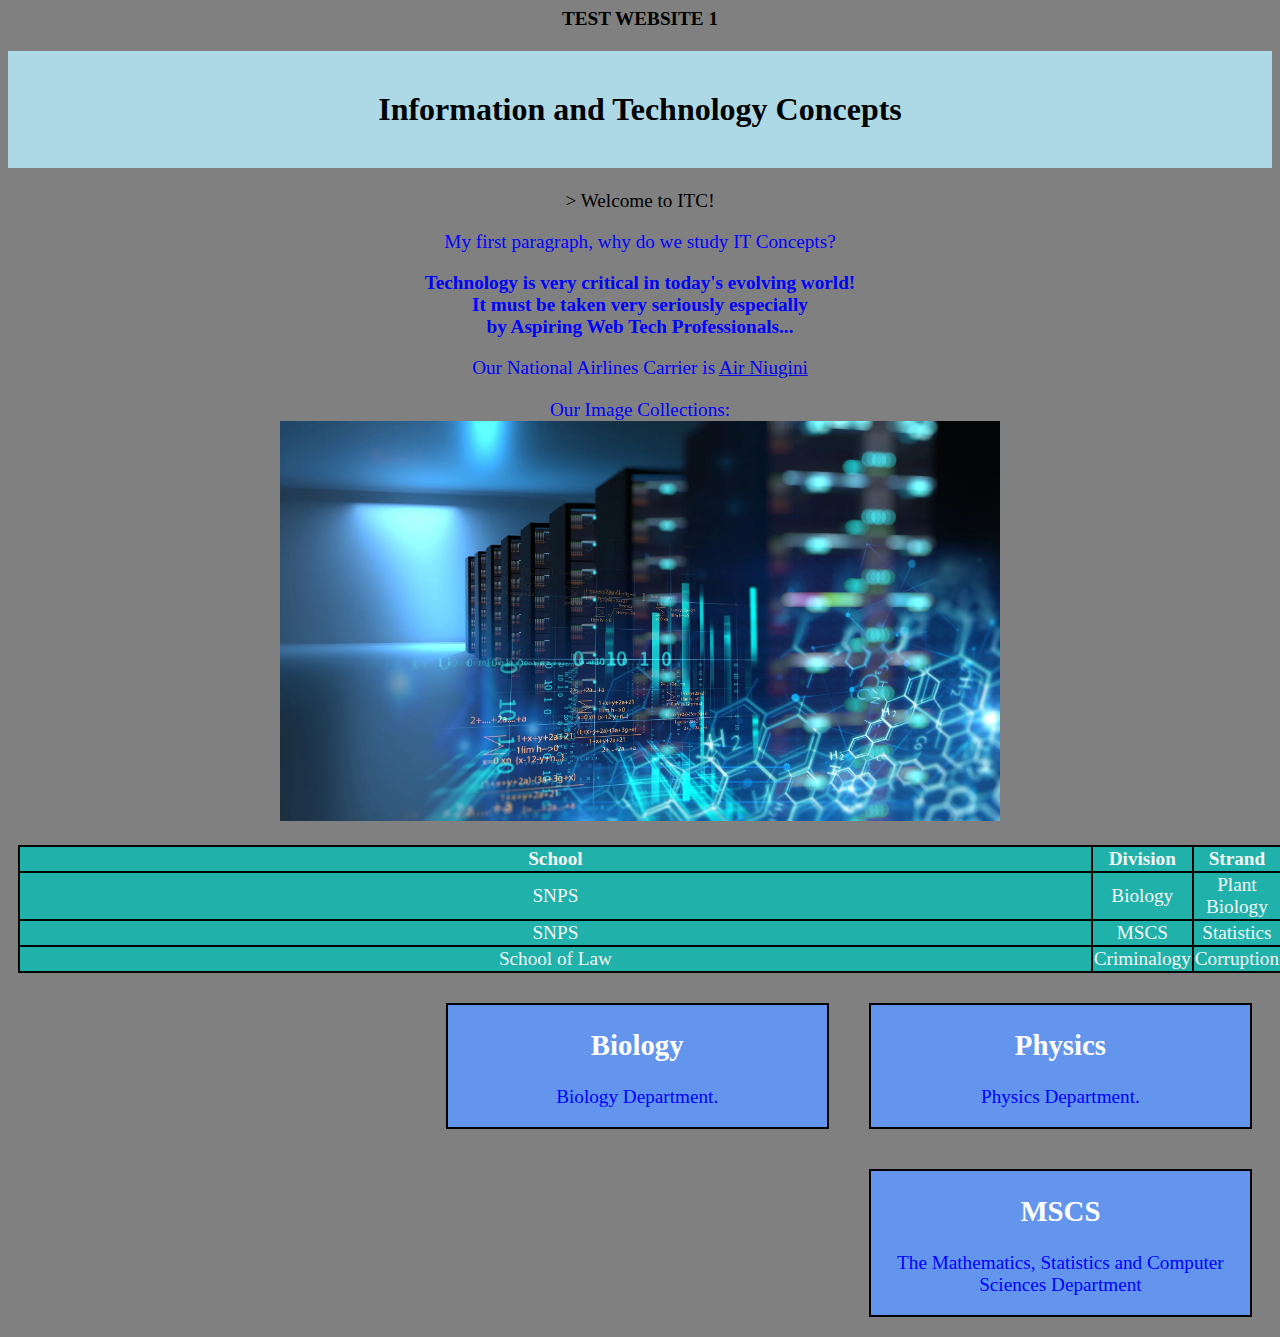
<file: index.html>
<!DOCTYPE html>
<html>
    <head>
        <link rel="stylesheet" href="styles.css"
        <title><strong> TEST WEBSITE 1 </strong></title>
    </head>
    <body>
        <h1 id="myHeader">Information and Technology Concepts</h1> >
            Welcome to ITC!
        </h1>
        <p>My first paragraph, why do we study IT Concepts?</p>
        <p><strong> Technology is very critical in today's evolving world!<br>
            It must be taken very seriously especially<br> 
            by Aspiring Web Tech Professionals...</strong></p>
        <p>Our National Airlines Carrier is <a href="http://www.airniugini.com.pg">Air Niugini</a></p>
        <p>Our Image Collections:<br>
         <img src="ITC.jpg" alt="Inserts picture here" width="720" height="400"</p>

         <table style="width: 100%; border: 20px black ; ">
            <tr>
                <th>School</th>
                <th>Division</th>
                <th>Strand</th>
            </tr>
            <tr>
                <td>SNPS</td>
                <td>Biology</td>
                <td>Plant Biology</td>
            </tr>
            <tr>
                <td>SNPS</td>
                <td>MSCS</td>
                <td>Statistics</td>
            </tr>
            <tr>
                <td>School of Law</td>
                <td>Criminalogy</td>
                <td>Corruption</td>
            </tr>
         </table>

         <div class="Dept"> 
            <h2>Physics</h2> 
            <p>Physics Department.</p> 
        </div>
         <div class="Dept"> 
            <h2>Biology</h2> 
            <p>Biology Department.</p> 
        </div>
        <div class="Dept"> 
            <h2>MSCS</h2> 
            <p>The Mathematics, Statistics and Computer Sciences Department</p> 
        </div>




    </body>
</html>
</file>
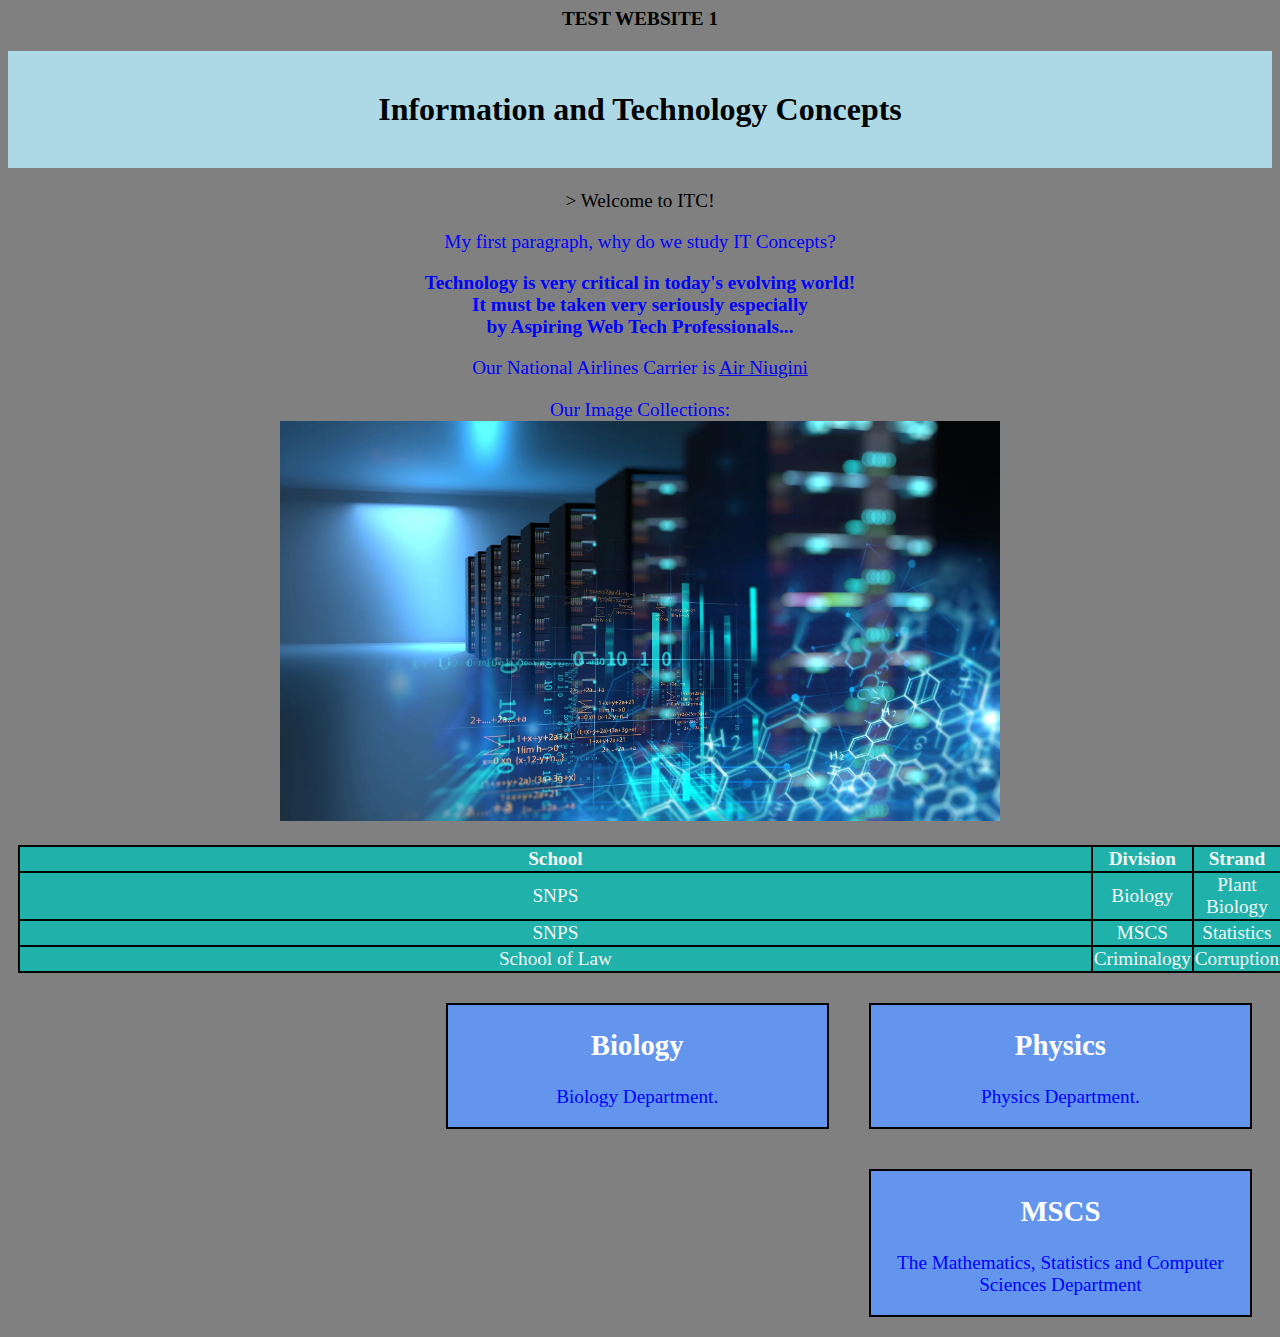
<file: TEST SITE 2.html>
<!DOCTYPE html>
<html>
    <head>
        <link rel="stylesheet" href="styles.css"
        <title><strong> TEST WEBSITE 1 </strong></title>
    </head>
    <body>
        <h1 id="myHeader">Information and Technology Concepts</h1> >
            Welcome to ITC!
        </h1>
        <p>My first paragraph, why do we study IT Concepts?</p>
        <p><strong> Technology is very critical in today's evolving world!<br>
            It must be taken very seriously especially<br> 
            by Aspiring Web Tech Professionals...</strong></p>
        <p>Our National Airlines Carrier is <a href="http://www.airniugini.com.pg">Air Niugini</a></p>
        <p>Our Image Collections:<br>
         <img src="ITC.jpg" alt="Inserts picture here" width="720" height="400"</p>

         <table style="width: 100%; border: 20px black ; ">
            <tr>
                <th>School</th>
                <th>Division</th>
                <th>Strand</th>
            </tr>
            <tr>
                <td>SNPS</td>
                <td>Biology</td>
                <td>Plant Biology</td>
            </tr>
            <tr>
                <td>SNPS</td>
                <td>MSCS</td>
                <td>Statistics</td>
            </tr>
            <tr>
                <td>School of Law</td>
                <td>Criminalogy</td>
                <td>Corruption</td>
            </tr>
         </table>

         <div class="Dept"> 
            <h2>Physics</h2> 
            <p>Physics Department.</p> 
        </div>
         <div class="Dept"> 
            <h2>Biology</h2> 
            <p>Biology Department.</p> 
        </div>
        <div class="Dept"> 
            <h2>MSCS</h2> 
            <p>The Mathematics, Statistics and Computer Sciences Department</p> 
        </div>




    </body>
</html>
</file>
<file: styles.css>
body{
   background-color:grey; 
   text-align: center; 
   font-family: cursive;
   font-size: larger;
   background-image: url(file:///C:/Users/Ruth%20Beriso/Documents/1.20823%20IT%20Concepts/ITC%20WEBSITE/backgound.jpg); 
    background-position: center center; 
    background-size: 100% 100%;
   
   }
 h1{
   color: rgb(146, 90, 5);
    font-size: 100%
    }
 p{
    color: blue;
    }
    table,th,td {
      border-collapse: collapse;
      width: 100%; 
      background-color: lightseagreen;
      border: 2px solid black;
      margin: 10px;
      color: whitesmoke;
      
    }

    .Dept { 
      background-color: cornflowerblue;
      color: white; 
      border: 2px solid black; 
      margin: 20px; 
      padding: 20px,40px,60px, 60px;
      float: right;
      
      width: 30%;
    }
    
    #myHeader { 
      background-color: lightblue; 
      color: black; 
      padding: 40px; 
      text-align: center; 
      font-size: xx-large;
    }
</file>
